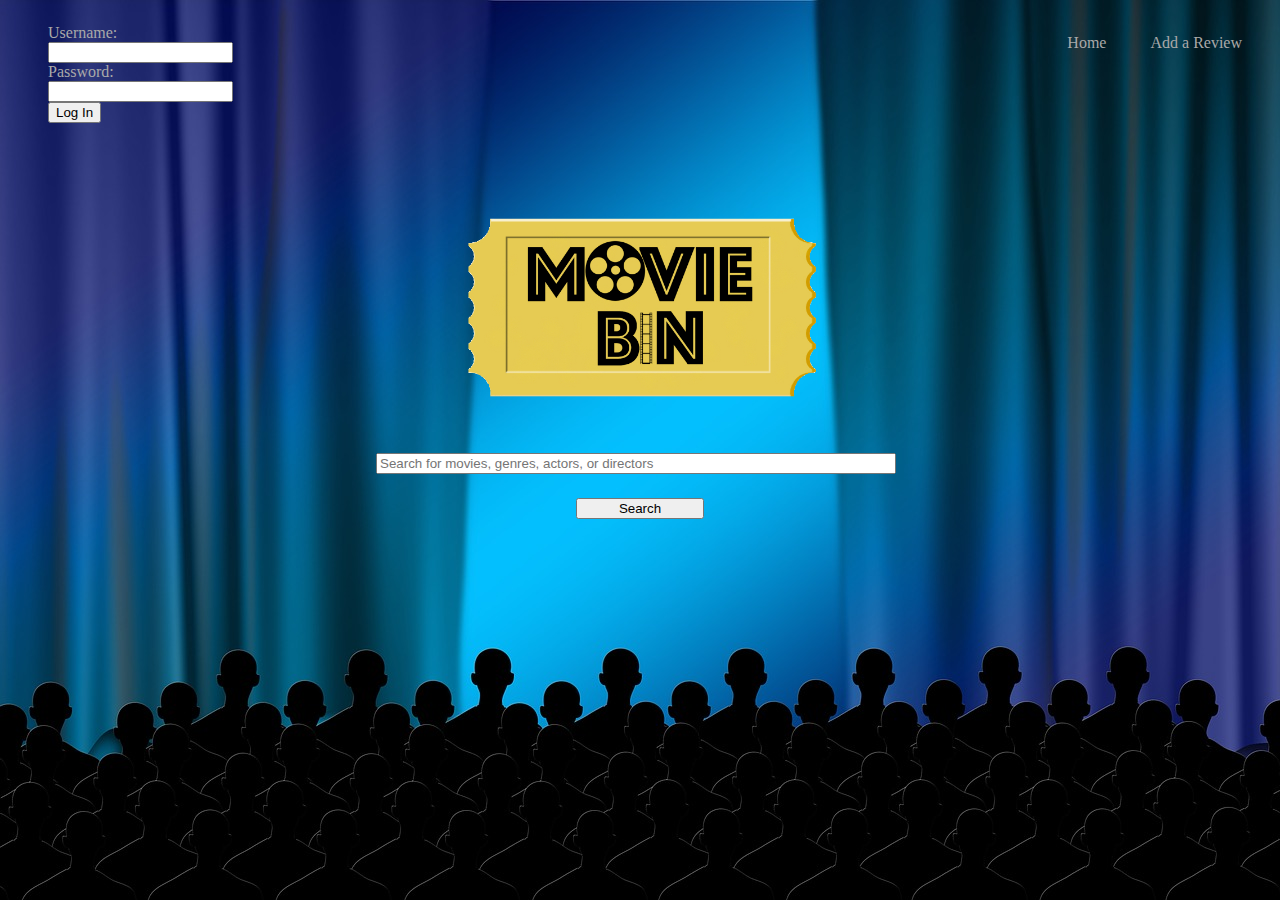
<file: index.html>
<!DOCTYPE html>
<html>
    <header>
        <meta charset = utf-8>
        <title>Movie Bin</title>
        <link rel = "stylesheet" type = "text/css" href = "stylesheet.css">
    </header>
    <body id = "index" background = "img/background.jpg">
        <ul class = "login">
        <li><form method = "post" action = "index.php">
            Username: <br/>
            <input type = "text" name = "username"><br/>
            Password: <br/>
            <input type = "password" name = "password"><br/>
            <input type = "submit" value = "Log In">
        </form></li>
        </ul>
        <nav>
            <ul>
                <li><a href = "index.html">Home</a></li>
                <li><a href = "review.html">Add a Review</a></li>
            </ul>
        </nav>
        <img id = "main" src = "img/Logo.png">
        <form method="post" action="index.html">
            <input id="search" type="text" placeholder="Search for movies, genres, actors, or directors">
            <input id="submit" type="submit" value="Search">
        </form>
    </body>
</html>
</file>
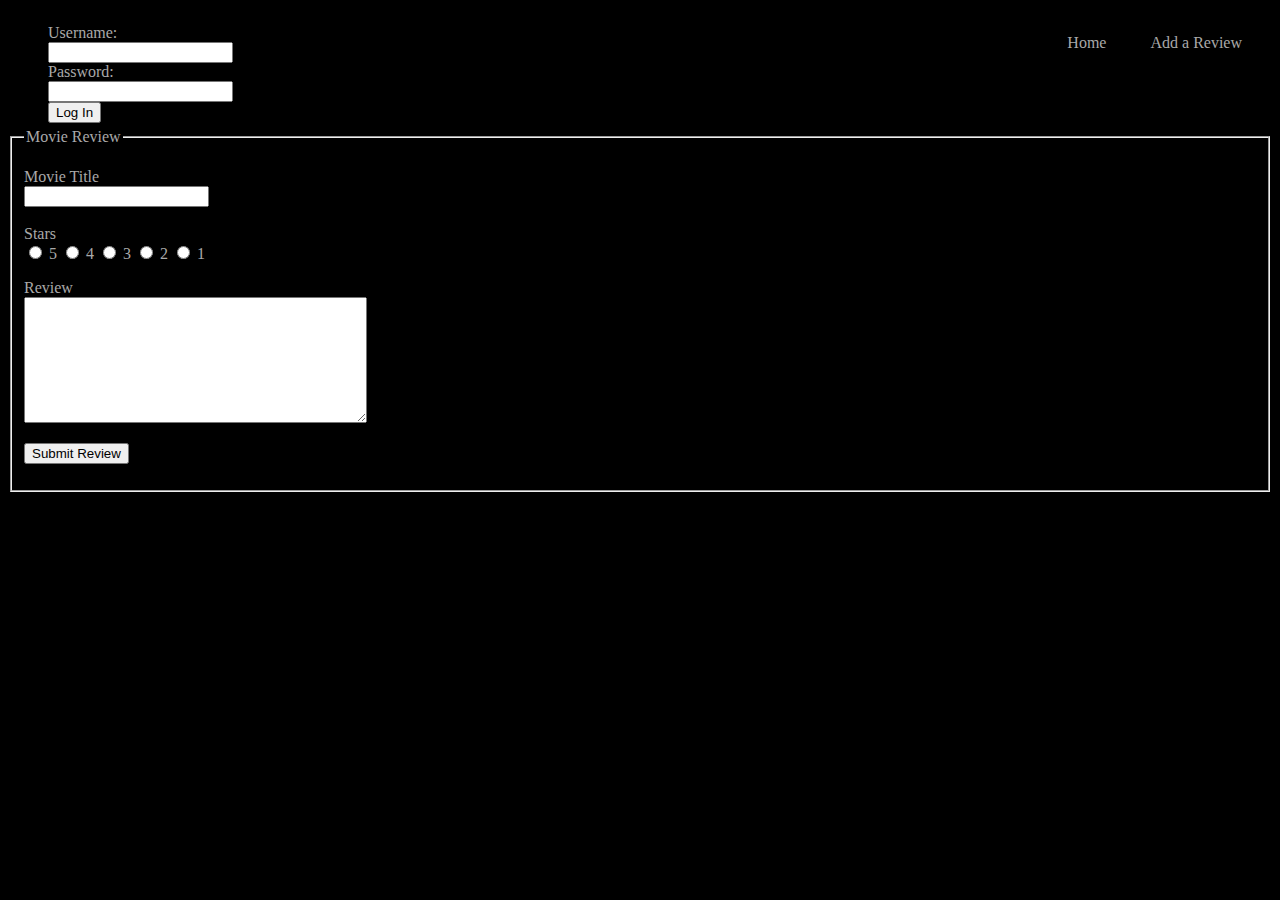
<file: review.html>
<!DOCTYPE html>
<html>
     <header>
        <meta charset = utf-8>
        <title>Movie Bin</title>
        <link rel = "stylesheet" type = "text/css" href = "stylesheet.css">
         <style>body {background-color: black}</style>
    </header>
    <body>
         <ul class = "login">
        <li><form method = "post" action = "index.php">
            Username: <br/>
            <input type = "text" name = "username"><br/>
            Password: <br/>
            <input type = "password" name = "password"><br/>
            <input type = "submit" value = "Log In">
        </form></li>
        </ul>
        <nav>
            <ul>
                <li><a href = "index.html">Home</a></li>
                <li><a href = "review.html">Add a Review</a></li>
            </ul>
        </nav>
        <form id = "review" action="review.php" method="post" accept-charset="utf-8">
            <fieldset><legend>Movie Review</legend>	
            <p><label>Movie Title</label><br/><input type = "text" name = "movie" /><br/><br/><label for="rating">Stars</label><br/><input type="radio" name="rating"
            value="5" /> 5 <input type="radio" name="rating" value="4" /> 4
            <input type="radio" name="rating" value="3" /> 3 <input type="radio"
            name="rating" value="2" /> 2 <input type="radio" name="rating" value="1" /> 1</p>
            <p><label for="review">Review</label><br/><textarea name="review" rows="8" cols="40">
            </textarea></p>
            <p><input type="submit" value="Submit Review"></p>
            <input type="hidden" name="product_type" value="actual_product_type" id="product_type">
            <input type="hidden" name="product_id" value="actual_product_id" id="product_id">
            </fieldset>
        </form>
    </body>
</html>
</file>
<file: stylesheet.css>
#login {
    background-repeat: no-repeat;
    background-attachment: fixed;
    background-position: center;
}

.login {
    text-align: left;
    color: darkgray;
    position: absolute;
}

#review {
    margin-top: 50px;
    color: darkgray;
}

nav {
    list-style-type: none;
    text-align: right;
    padding: 10px;
}

a {
    color: darkgray;
    margin: 20px;
    text-decoration: none;
}

a:hover {
    color: yellow;
    font-size: 1.1em;
}

li {
    display: inline;
}

#main {
    display: block;
    margin: auto;
    max-height: 450px;
}

#search {
    position:absolute;
    right: 30%;
    margin-top: -75px;
    width: 40%;
}

#submit {
    position:absolute;
    right: 45%;
    margin-top: -30px;
    width: 10%;
}
</file>
